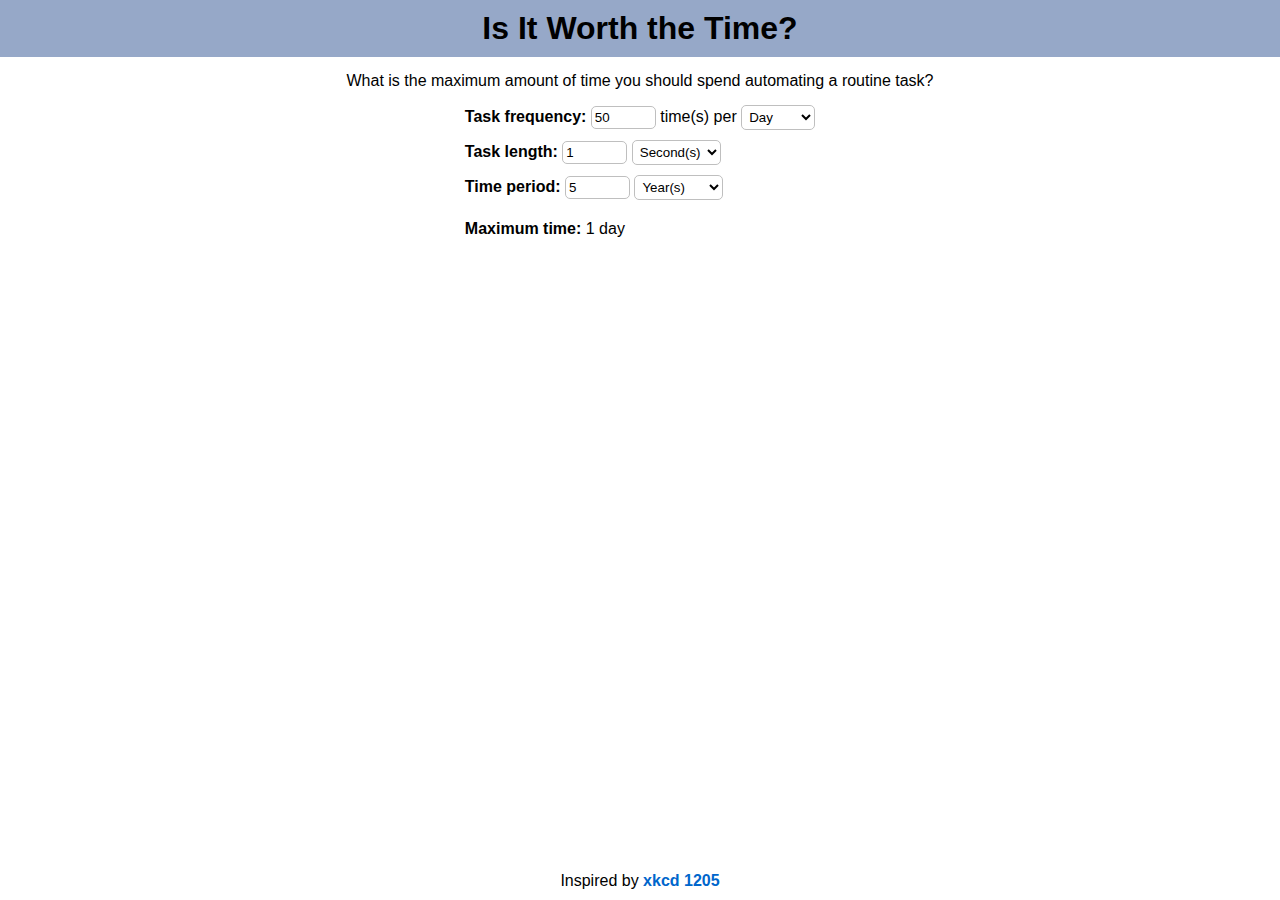
<file: index.html>
<!DOCTYPE html>
<html lang="en">
    <head>
        <meta charset="UTF-8">
        <meta name="viewport" content="width=device-width, initial-scale=1.0">
        <title>Is It Worth the Time?</title>
        <meta name="description" content="Calculate the maximum amount of time you should spend automating a routine task">
        <meta name="theme-color" content="#96a8c8">
        <link rel="manifest" href="manifest.json">
        <link rel="icon" type="image/png" href="images/favicon-32.png">
        <link rel="apple-touch-icon" sizes="180x180" href="images/favicon-180.png">
        <link rel="stylesheet" href="index.css">
        <script src="index.js"></script>
    </head>

    <body onload="initValues()">
        <header>
            <h1>Is It Worth the Time?</h1>
        </header>

        <div id="error" hidden></div>

        <p id="description">
            What is the maximum amount of time you should spend automating a routine task?
        </p>

        <div id="calculator">
            <div>
                <label for="frequencyInput">Task frequency:</label>
                <input id="frequencyInput" type="number" min="1" oninput="update()">
                time(s) per
                <select id="frequencyUnitInput" oninput="update();">
                    <option value="second">Second</option>
                    <option value="minute">Minute</option>
                    <option value="hour">Hour</option>
                    <option value="day">Day</option>
                    <option value="week">Week</option>
                    <option value="month">Month</option>
                    <option value="year">Year</option>
                </select>
            </div>
            <div>
                <label for="lengthInput">Task length:</label>
                <input id="lengthInput" type="number" min="1" oninput="update()">
                <select id="lengthUnitInput" oninput="update();">
                    <option value="second">Second(s)</option>
                    <option value="minute">Minute(s)</option>
                    <option value="hour">Hour(s)</option>
                    <option value="day">Day(s)</option>
                    <option value="week">Week(s)</option>
                    <option value="month">Month(s)</option>
                    <option value="year">Year(s)</option>
                </select>
            </div>
            <div>
                <label for="periodInput">Time period:</label>
                <input id="periodInput" type="number" min="1" oninput="update()">
                <select id="periodUnitInput" oninput="update();">
                    <option value="second">Second(s)</option>
                    <option value="minute">Minute(s)</option>
                    <option value="hour">Hour(s)</option>
                    <option value="day">Day(s)</option>
                    <option value="week">Week(s)</option>
                    <option value="month">Month(s)</option>
                    <option value="year">Year(s)</option>
                </select>
            </div>

            <div id="output">
                <label for="maxTime">Maximum time:</label>
                <span id="maxTime"></span>
            </div>
        </div>

        <div id="placeholder"></div>

        <footer>
            Inspired by
            <a href="https://xkcd.com/1205/" title="xkcd 1205">xkcd 1205</a>
        </footer>

        <script>
            // Register service worker
            if ("serviceWorker" in navigator && (localStorage.getItem("service-worker") === "true" || !window.location.href.includes("localhost"))) {
                navigator.serviceWorker.register("./service-worker.js");
            }
        </script>
    </body>
</html>
</file>
<file: index.css>
/* default styles */
* {
    margin: 0px;
    padding: 0px;
    box-sizing: border-box;
}


/* page styles */
html {
    width: 100%;
    height: 100%;
}
body {
    font-family: Segoe UI, sans-serif;
    display: flex;
    flex-direction: column;
    align-items: center;
    min-height: 100%;
}


/* page header */
header {
    padding: 10px;
    text-align: center;
    width: 100%;
    font-weight: bold;
    background-color: #96a8c8;
}


/* error banner */
#error {
    padding: 10px;
    text-align: center;
    width: 100%;
}


/* description */
#description {
    text-align: center;
    margin: 15px 10px 5px;
}


/* calculator */
#calculator {
    margin: 0px 10px;
}
#calculator div {
    margin: 10px 0px;
}
#calculator label {
    font-weight: bold;
}
#calculator input[type=number] {
    width: 65px;
    border-radius: 5px;
    padding: 3px;
}
#calculator select {
    border-radius: 5px;
    padding: 3px;
}
#output {
    margin-top: 20px !important;
}


/* ensure footer is at the bottom of the page */
#placeholder {
    flex-grow: 1;
}


/* page footer */
footer {
    margin: 10px;
}
footer a {
    text-decoration: none;
    font-weight: 600;
}
footer a:hover {
    text-decoration: underline;
}


/* adjust font sizes for mobile devices */
@media only screen and (max-width: 800px) {
    input, select {
        font-size: 1em;
    }
}


/* light mode (default) */
body {
    background-color: #ffffff;
}
* {
    color: #000000;
}
#error {
    background-color: hsl(0, 100%, 70%);
    color: #ffffff;
}
input, select {
    background-color: #ffffff;
    border: 1px solid hsl(0, 0%, 75%);
}
a {
    color: hsl(210, 100%, 40%);
}


/* dark mode */
@media (prefers-color-scheme: dark) {
    body {
        background-color: hsl(210, 15%, 10%);
    }
    * {
        color: hsl(210, 15%, 80%);
    }
    #error {
        background-color: hsl(0, 50%, 50%);
        color: #ffffff;
    }
    header h1 {
        color: #000000;
    }
    input, select {
        background-color: hsl(210, 15%, 5%);
        border: 1px solid hsl(210, 15%, 25%);
    }
    a {
        color: hsl(210, 100%, 65%);
    }
}


/* 404 page */
#error404 {
    margin: 10px;
    text-align: center;
}
</file>
